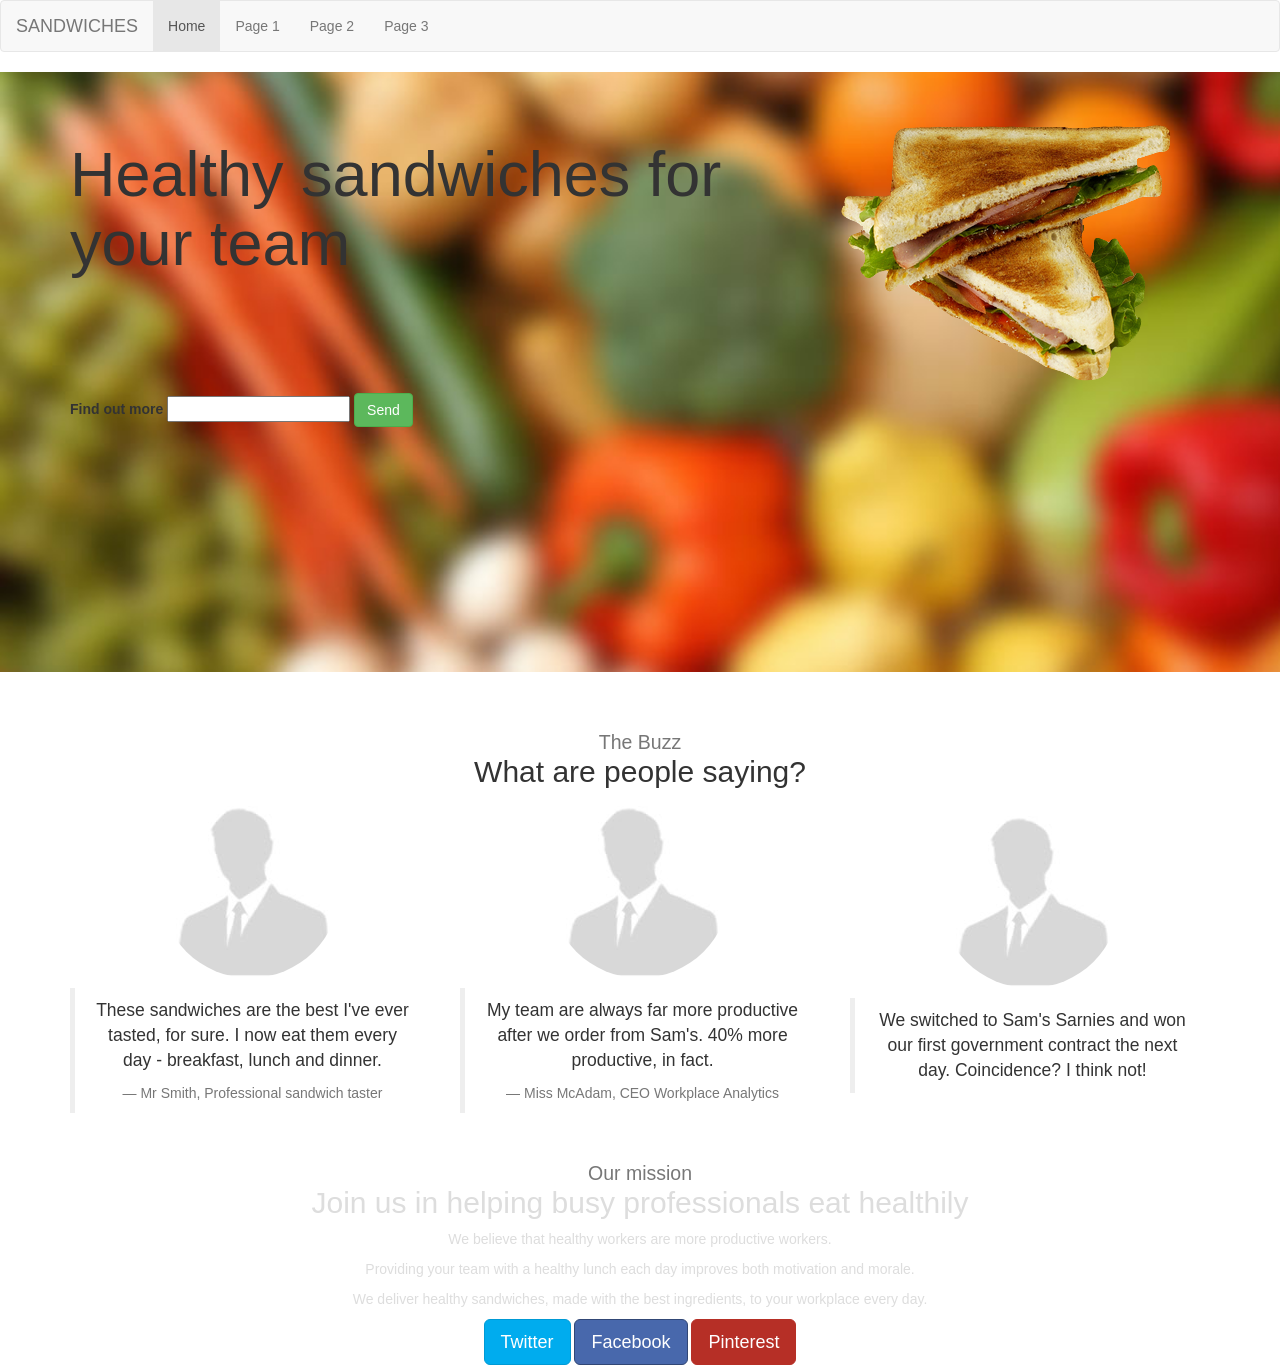
<file: bootstrap_exercise-master/index.html>
<!DOCTYPE html>
<html>
<head>
  <title>Sam's Sarnies</title>
<meta name="viewport" content="width=device-width, initial-scale=1.0">
<link href='bootstrap-3.3.7-dist/css/bootstrap.css' rel='stylesheet'>
<link href = 'main.css' rel='stylesheet'>
</head>

<body>

<nav class="navbar navbar-default">
  <div class="container-fluid">
    <div class="navbar-header">
      <a class="navbar-brand" href="#">SANDWICHES
      </a>
    </div>
    <ul class="nav navbar-nav">
      <li class="active"><a href="#">Home</a></li>
      <li><a href="#">Page 1</a></li>
      <li><a href="#">Page 2</a></li>
      <li><a href="#">Page 3</a></li>
    </ul>
  </div>
</nav>

<div class="jumbotron"> 
  <div class="container">
  <div class = 'row'>
  <div class = 'col-sm-8'>

    <h1>Healthy sandwiches for your team</h1>
</div>

    <img src='images/sandwich.png' class="img-responsive" alt="Responsive image">

</div>

    <form role='form'>
      <label for="email">Find out more</label>
      <input type="text" name="email">
      <button class= 'btn btn-success'>Send</button>
    </form>
  

      </div>
    </div>



  <div id="buzz">
  <div class="container">
   <center>
    <h2><small>The Buzz</small><br />What are people saying?</h2>
  
     <div class = 'row'>
    <div>
   
  <div class = 'col-sm-4'>
   <p class="text-center">
      <img src='images/person.jpg' alt ="Person's Face" class= "img-circle">
      <blockquote>
      <p>These sandwiches are the best I've ever tasted, for sure. I now eat them every day - breakfast, lunch and dinner.</p>
      <small>Mr Smith, Professional sandwich taster</small>
      </blockquote>
      </p>
    </div>
    </div>

  <div class = 'col-sm-4'>
    <div>
 <p class="text-center">
      <img src='images/person.jpg' alt = " person's face" class = "img-circle">
      <blockquote>
      <p>My team are always far more productive after we order from Sam's. 40% more productive, in fact.</p>
      <small>Miss McAdam, CEO Workplace Analytics</small>
      </blockquote>
      </p>
    </div>
    </div>
    <div>

  <div class = 'col-sm-4'>
  <p class="text-center">
      <img src='images/person.jpg' alt = "person's face" class = "img-circle">
      <blockquote>
     <p>We switched to Sam's Sarnies and won our first government contract the next day. Coincidence? I think not!</p>
    </div> 
    </blockquote>
    </p>
    </div>
  </div>
</div>
</div>



  <div id="mission">
  <center>
  <div class="container">
    <h2><small>Our mission</small><br />Join us in helping busy professionals eat healthily</h2>

    <p>We believe that healthy workers are more productive workers.</p>
    <p>Providing your team with a healthy lunch each day improves both motivation and morale.</p>
    <p>We deliver healthy sandwiches, made with the best ingredients, to your workplace every day.</p>

    <div id='social-buttons'>
     <button class='btn btn-lg btn-twitter'>Twitter</button>
     <button class='btn btn-lg btn-facebook'>Facebook</button>
    <button class='btn btn-lg btn-pinterest'>Pinterest</button>
    </div>
  </div>
</div>
</div>
</center>
</body>


<!-- Sandwich from: © Kosoff | <a href="http://www.dreamstime.com/">Dreamstime Stock Photos</a> & <a href="http://www.stockfreeimages.com/">Stock Free Images</a> -->
</html>
</file>
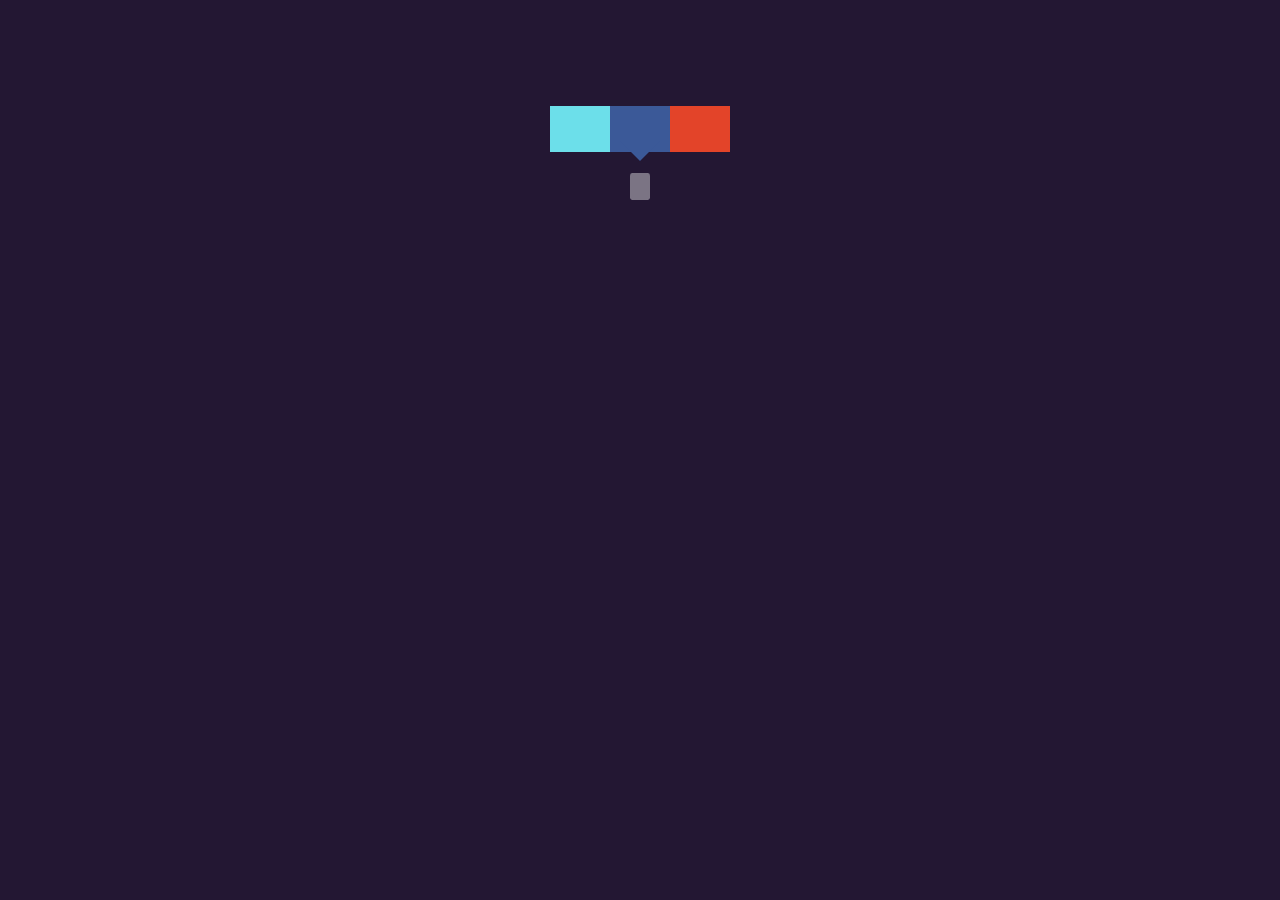
<file: social-share/index.html>
<!DOCTYPE html>
<html >
<head>
  <meta charset="UTF-8">
  <title>Social Share</title>
  
  
  
      <link rel="stylesheet" href="css/style.css">

  
</head>

<body>
  <div id="content">
  <input type="checkbox" class="checkbox" id="share" checked>
  <label for="share" class="label entypo-export"></label>
  <div class="social">
    <ul>
      <li class="entypo-twitter"></li>
      <li class="entypo-facebook"></li>
      <li class="entypo-gplus"></li>
    </ul>
  </div>
</div>
  
  
</body>
</html>
</file>
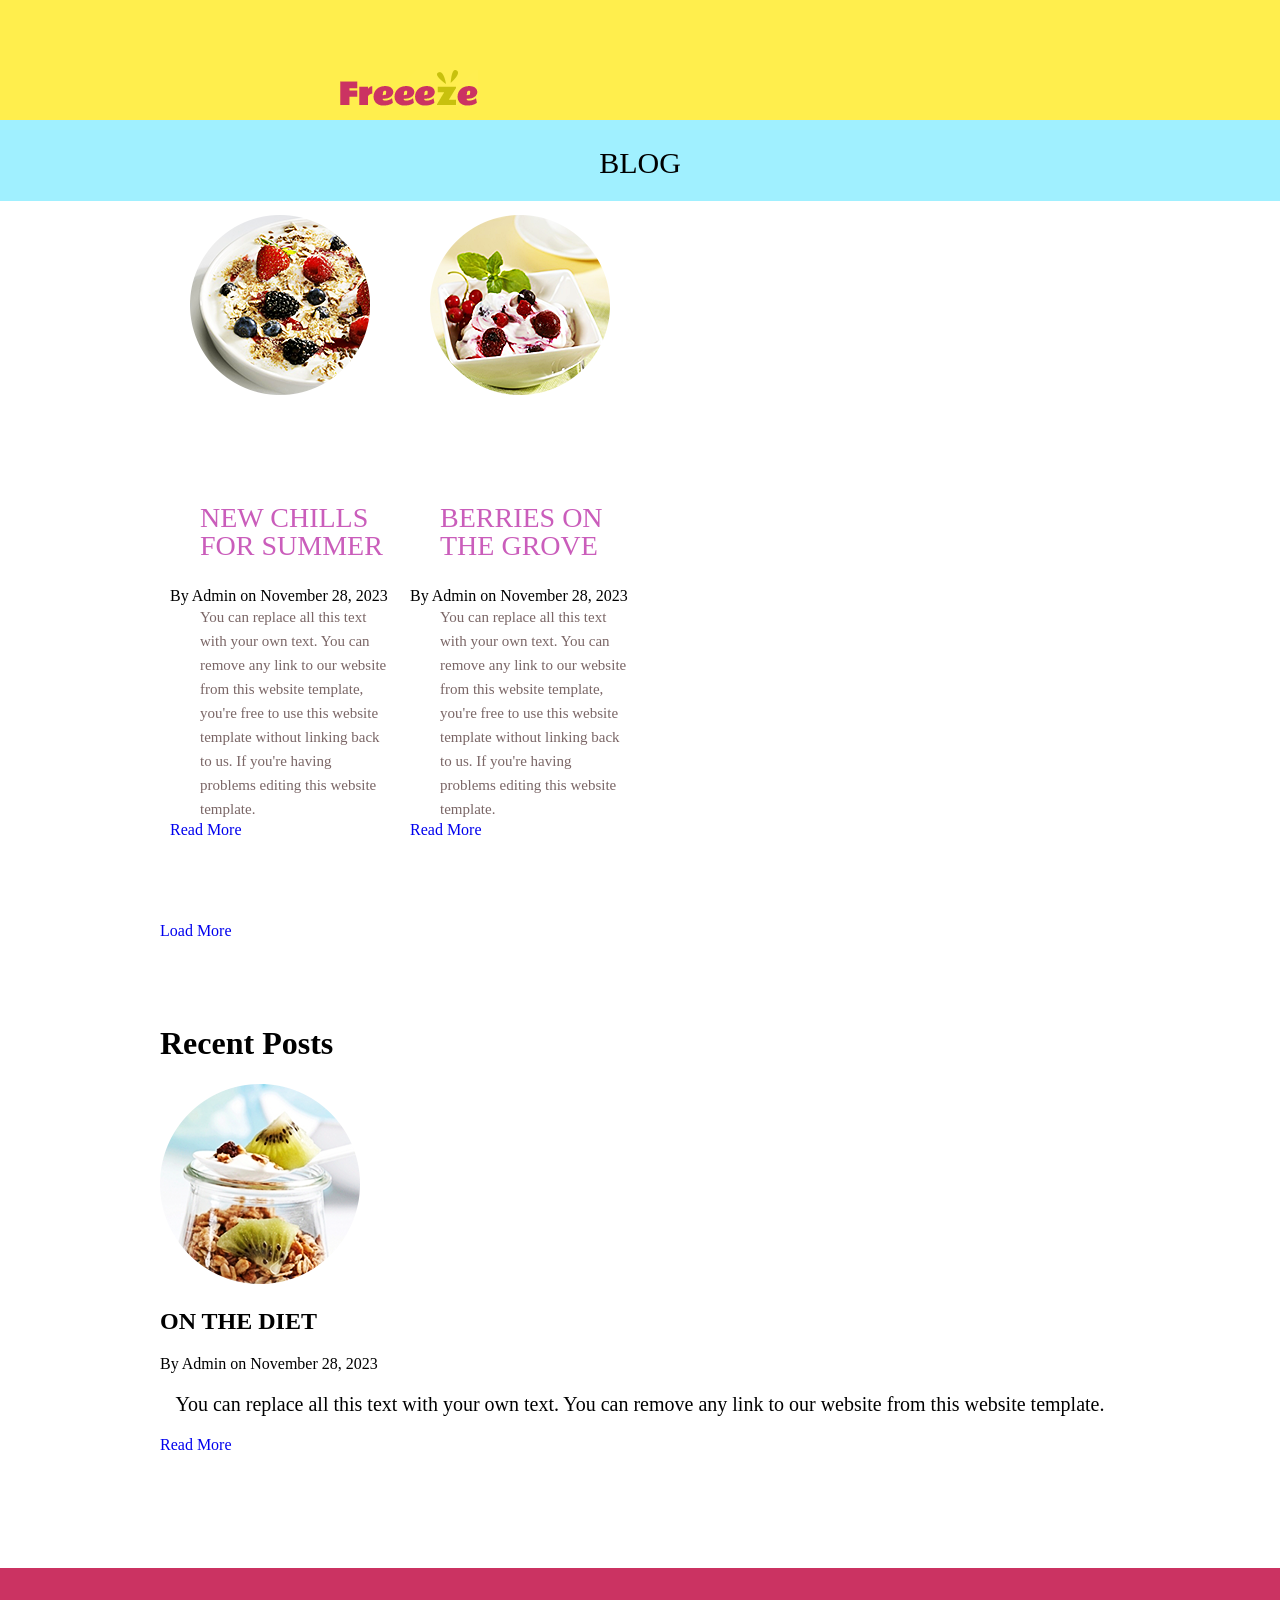
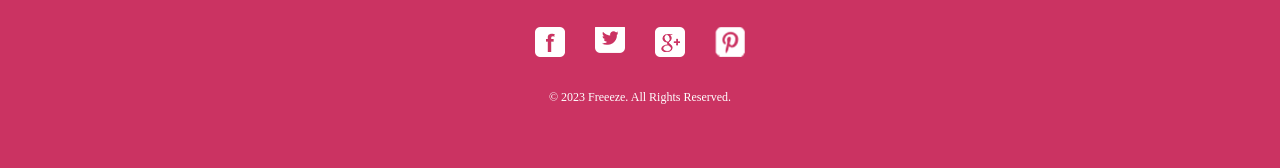
<file: blog.html>
<!doctype html>
<!-- Website template by freewebsitetemplates.com -->
<html>
<head>
	<meta charset="UTF-8">
	<meta name="viewport" content="width=device-width, initial-scale=1.0">
	<title>blog - Frozen Yogurt Shop</title>
	<link rel="stylesheet" href="css/style.css" type="text/css">
	<link rel="stylesheet" type="text/css" href="css/mobile.css">
	<script src="js/mobile.js" type="text/javascript"></script>
</head>
<body>
	<div id="page">
		<div id="header">
			<div>
				<a href="index.html" class="logo"><img src="images/logo.png" alt=""></a>
				<ul id="navigation">
					<li>
						<a href="index.html">Home</a>
					</li>
					<li class="menu">
						<a href="about.html">About</a>
						<ul class="primary">
							<li class="">
								<a href="product.html">Product</a>
							</li>
						</ul>
					</li>
					<li class="menu selected">
						<a href="blog.html">Blog</a>
						<ul class="secondary">
							<li>
								<a href="singlepost.html">Single post</a>
							</li>
						</ul>
					</li>
					<li>
						<a href="contact.html">Contact</a>
					</li>
				</ul>
			</div>
		</div>
		<div id="body">
			<div class="header">
				<div>
					<h1>Blog</h1>
				</div>
			</div>
			<div class="blog">
				<div class="featured">
					<ul>
						<li>
							<img src="images/new-chills.png" alt="">
							<div>
								<h1>NEW CHILLS FOR SUMMER</h1>
								<span>By Admin on November 28, 2023</span>
								<p>You can replace all this text with your own text. You can remove any link to our website from this website template, you're free to use this website template without linking back to us. If you're having problems editing this website template.</p>
								<a href="singlepost.html" class="more">Read More</a>
							</div>
						</li>
						<li>
							<img src="images/berries.png" alt="">
							<div>
								<h1>BERRIES ON THE GROVE</h1>
								<span>By Admin on November 28, 2023</span>
								<p>You can replace all this text with your own text. You can remove any link to our website from this website template, you're free to use this website template without linking back to us. If you're having problems editing this website template.</p>
								<a href="singlepost.html" class="more">Read More</a>
							</div>
						</li>
					</ul>
					<a href="blog.html" class="load">Load More</a>
				</div>
				<div class="sidebar">
					<h1>Recent Posts</h1>
					<img src="images/on-diet.png" alt="">
					<h2>ON THE DIET</h2>
					<span>By Admin on November 28, 2023</span>
					<p>You can replace all this text with your own text. You can remove any link to our website from this website template.</p>
					<a href="singlepost.html" class="more">Read More</a>
				</div>
			</div>
		</div>
		<div id="footer">
			<div>
				<div class="connect">
					<a href="http://freewebsitetemplates.com/go/facebook/" class="facebook">facebook</a>
					<a href="http://freewebsitetemplates.com/go/twitter/" class="twitter">twitter</a>
					<a href="http://freewebsitetemplates.com/go/googleplus/" class="googleplus">googleplus</a>
					<a href="http://pinterest.com/fwtemplates/" class="pinterest">pinterest</a>
				</div>
				<p>&copy; 2023 Freeeze. All Rights Reserved.</p>
			</div>
		</div>
	</div>
</body>
</html>
</file>
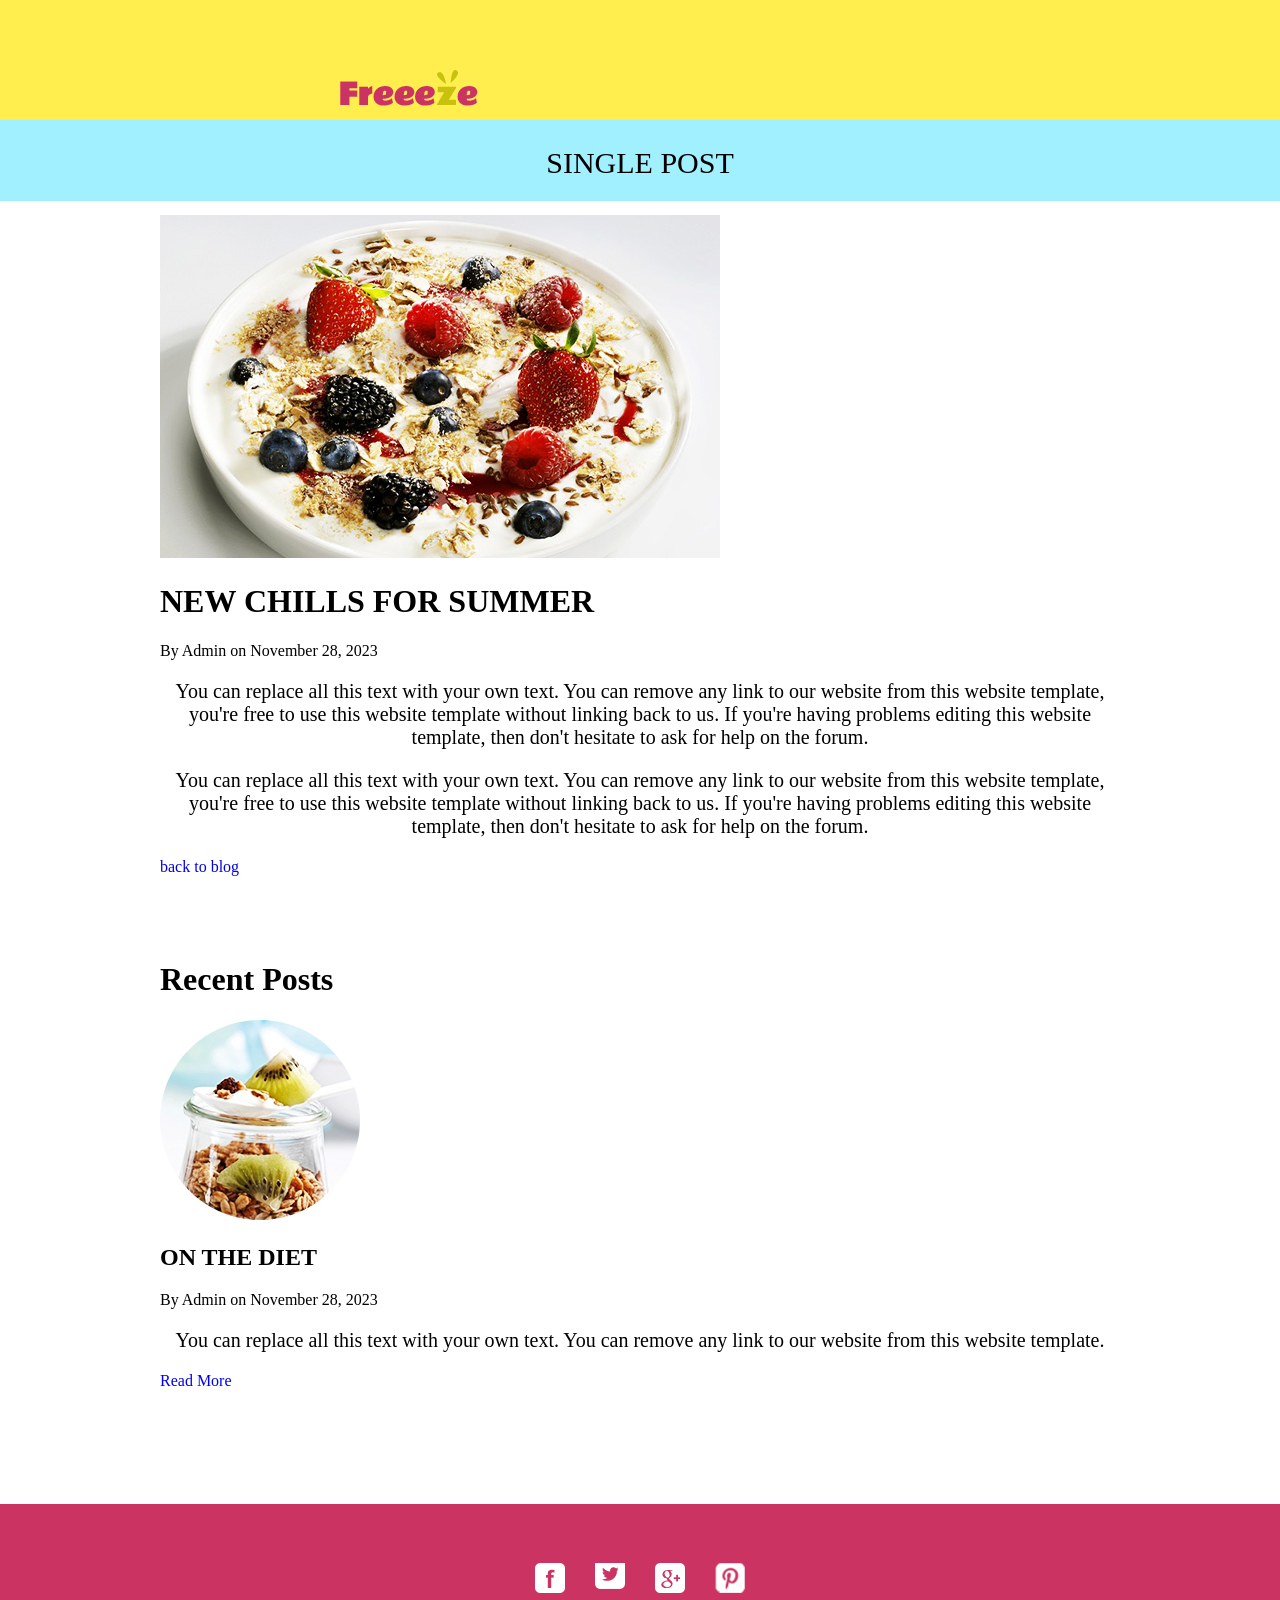
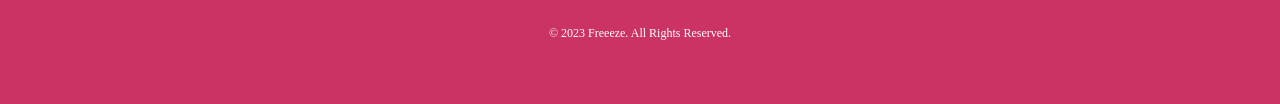
<file: singlepost.html>
<!doctype html>
<!-- Website template by freewebsitetemplates.com -->
<html>
<head>
	<meta charset="UTF-8">
	<meta name="viewport" content="width=device-width, initial-scale=1.0">
	<title>singlepost - Frozen Yogurt Shop</title>
	<link rel="stylesheet" href="css/style.css" type="text/css">
	<link rel="stylesheet" type="text/css" href="css/mobile.css">
	<script src="js/mobile.js" type="text/javascript"></script>
</head>
<body>
	<div id="page">
		<div id="header">
			<div>
				<a href="index.html" class="logo"><img src="images/logo.png" alt=""></a>
				<ul id="navigation">
					<li>
						<a href="index.html">Home</a>
					</li>
					<li class="menu">
						<a href="about.html">About</a>
						<ul class="primary">
							<li class="">
								<a href="product.html">Product</a>
							</li>
						</ul>
					</li>
					<li class="menu">
						<a href="blog.html">Blog</a>
						<ul id="selected" class="secondary">
							<li>
								<a href="singlepost.html">Single post</a>
							</li>
						</ul>
					</li>
					<li>
						<a href="contact.html">Contact</a>
					</li>
				</ul>
			</div>
		</div>
		<div id="body">
			<div class="header">
				<div>
					<h1>Single Post</h1>
				</div>
			</div>
			<div class="singlepost">
				<div class="featured">
					<img src="images/strwberry-delights.jpg" alt="">
					<h1>NEW CHILLS FOR SUMMER</h1>
					<span>By Admin on November 28, 2023</span>
					<p>You can replace all this text with your own text. You can remove any link to our website from this website template, you're free to use this website template without linking back to us. If you're having problems editing this website template, then don't hesitate to ask for help on the forum.</p>
					<p>You can replace all this text with your own text. You can remove any link to our website from this website template, you're free to use this website template without linking back to us. If you're having problems editing this website template, then don't hesitate to ask for help on the forum.</p>
					<a href="blog.html" class="load">back to blog</a>
				</div>
				<div class="sidebar">
					<h1>Recent Posts</h1>
					<img src="images/on-diet.png" alt="">
					<h2>ON THE DIET</h2>
					<span>By Admin on November 28, 2023</span>
					<p>You can replace all this text with your own text. You can remove any link to our website from this website template.</p>
					<a href="singlepost.html" class="more">Read More</a>
				</div>
			</div>
		</div>
		<div id="footer">
			<div>
				<div class="connect">
					<a href="http://freewebsitetemplates.com/go/facebook/" class="facebook">facebook</a>
					<a href="http://freewebsitetemplates.com/go/twitter/" class="twitter">twitter</a>
					<a href="http://freewebsitetemplates.com/go/googleplus/" class="googleplus">googleplus</a>
					<a href="http://pinterest.com/fwtemplates/" class="pinterest">pinterest</a>
				</div>
				<p>&copy; 2023 Freeeze. All Rights Reserved.</p>
			</div>
		</div>
	</div>
</body>
</html>
</file>
<file: bootstrap_exercise-master/main.css>
#social-buttons button { color: white;
}
.btn-twitter {
background-color: #00acee;
border-color: #009ad5; }
.btn-facebook { background-color: #4868ac; border-color: #314776;
}
.btn-pinterest {
background-color: #b62f26;
border-color: #b62f26; }

p {
	text-align: center;
}

.jumbotron {
min-height: 600px;
background-image: url('images/fruit-and-veg.jpg'); 
background-size: cover; 
background-attachment: fixed;

}

#mission{
	background-color: rgba (32, 35, 41, 0.9);
	color: #ddd;
}

<nav class="navbar navbar-default">.
</file>
<file: social-share/css/style.css>
@import url(http://weloveiconfonts.com/api/?family=entypo);

/* entypo */
[class*="entypo-"]:before {
  font-family: 'entypo', sans-serif;
}

html {
  margin:0;
  padding:50px 0;
  background:#231733;
}

#content {
  text-align:center;
  
  position:absolute;
  left:0;
  right:0;
  margin:auto;
  padding:120px 0 10px 0;
  
  width:200px;
  height:20px;
}

input[type="checkbox"]{display:none;}

.checkbox:checked + .label{
  background:#7B7484;
  color:#231733;
}

.checkbox:checked ~ .social {
  opacity:1;
  -webkit-transform: scale(1) translateY(-90px);
  -moz-transform:scale(1) translateY(-90px);
  -o-transform:scale(1) translateY(-90px);
  transform:scale(1) translateY(-90px);
    -webkit-transition:.5s;
  -moz-transition:.5s;
  -o-transition:.5s;
  transition:.5s;
}

.label {
  font-size:16px;
  cursor:pointer;
  margin:0;
  padding:5px 10px;
  
  border-radius:10%;
  color:#7B7484;
}

.social {
  transform-origin:50% 0%;
  
  -webkit-transform: scale(0) translateY(-190px);
  -moz-transform:scale(0) translateY(-190px);
  -o-transform:scale(0) translateY(-190px);
  transform:scale(0) translateY(-190px);
  
  opacity:0;
}
ul {
  position:relative;
  left:0;
  right:0;
  margin:auto;
  color:#fff;
  height:46px;
  width:180px;
  background:#3B5998;
  padding:0;
  list-style:none;
}

ul li {
  font-size:20px;
  
  cursor:pointer;
  width:60px;
  margin:0;
  padding:12px 0;
  text-align:center;
  float:left;
  display:block;
  height:22px;}

ul li:hover {color:rgba(0,0,0,.5);}

ul:after {
  content:'';
  display:block;
  position:absolute;
  left:0;
  right:0;
  margin:35px auto;
  height:0;
  width:0;
  
  border-left: 20px solid transparent;
	border-right: 20px solid transparent;
	
	border-top: 20px solid #3B5998;
}

li[class*="twitter"] {background:#6CDFEA;padding:12px 0;}
li[class*="gplus"] {background:#E34429;padding:12px 0;}
</file>
<file: css/style.css>
body {
	margin: 0;
	padding: 0;
	position: relative;
	width: auto;
}
body #page {
	margin: 0;
	overflow: hidden;
	padding: 0;
	width: auto;
}
a {
	text-decoration: none;
	outline: none;
}
a:active {
	background: none;
}
img {
	border: none;
}

p {
color: black);
text-align: center;
font-family: lato-regular-webfont;
font-size: 20px;


}

#intro {
	text-align:center;
	font: helvetica;
	width:40%;
	margin:20px auto;

}

#header {
	background-color: rgb(255, 238, 77);
	margin: 0;
	padding: 0;
	position: relative;
	width: 100%;
	height: 120px

}
#header div {
	margin: 0 auto;
	max-width: 600px;
	overflow: hidden;
	padding: 70px 10px 27px;
}


#header div ul {
	display: inline-block;
	float: right;
	list-style: none outside none;
	margin: 0 auto;
	padding: 17px 0 0;
	text-align: center;
	width: 513px;
}
#header div ul li {
	display: inline-block;
	*float: left; /* Needed for IE7 and old versions */
	margin: 0 35px;
	padding: 0;
	position: relative;
	width: auto;
}
#header div ul li a {
	color: black;
	font-family: lato-regular-webfont;
	font-size: 15px;
	font-weight: normal;
	line-height: 15px;
	margin: 0;
	padding: 0;
	text-align: center;
	text-transform: uppercase;
}
#header div ul li.selected a, #header div ul li.selected a:hover {
	color: black;
}
#header div ul li a:hover, #header div ul li.menu:hover ul li a {
	color: rgb(202, 93, 187);
}
#header div ul li ul li a {
	color: rgb(202, 93, 187)
	font-family: lato-regular-webfont;
	font-size: 15px;
	font-weight: normal;
	line-height: 15px;
	margin: 100;
	padding: 0;
	text-align: center;
	text-transform: uppercase;
}
#header div ul li.menu {
	min-height: 70px;
	color: rgb(202, 93, 187);
	
}
#header div ul li.menu ul {
	display: block;
	float: none;
	left: -99999px;
	margin: 0;
	padding: 0;
	position: absolute;
	top: 24px;
	width: 106px;
	color: rgb(202, 93, 187);
	
}
#header div ul li.menu:hover ul.primary, #header div ul li.menu ul#selected.primary {
	left: 500px;
	
}
#header div ul li.menu:hover ul.secondary, #header div ul li.menu ul#selected.secondary {
	left: -27px;
}
#header div ul li.menu ul li {
	float: none;
	margin: 0;
	padding: 0;
}




/*----------------------------------------body-home-styles---------------------------------------*/
#body.home {
	margin: 0;
	overflow: hidden;
	padding: 0;
	position: relative;
	width: 100%;
}
#body.home div.header {
	background-color: #f8f8f8;
	margin: 0;
	max-width: none;
	overflow: hidden;
	padding: 0;
	width: 100%;
}
#body.home div.header img {
	display: block;
	left: 50%;
	margin: 0 auto 0 -563px;
	padding: 0;
	position: absolute;
	width: 1126px;
}
#body.home div.header div {
	margin: 0 auto;
	max-width: 960px;
	min-height: 660px;
	padding: 0;
	position: relative;
}
#body.home div.header div a {
	background: url(../images/icons.png) no-repeat 0 -128px;
	color: #FFFFFF;
	display: block;
	font-family: quicksand-bold-webfont;
	font-size: 24px;
	font-weight: normal;
	height: 99px;
	line-height: 24px;
	margin: 0;
	padding: 52px 0 0;
	position: absolute;
	right: 130px;
	text-align: center;
	text-transform: lowercase;
	top: 437px;
	width: 156px;
	
}
#body.home div.body {
	background-color: #eae7e8;
	margin: 0;
	max-width: none;
	padding: 0;
	width: 100%;
}
#body.home div.body div {
	margin: 0 auto;
	max-width: 960px;
	overflow: hidden;
	padding: 0;
}
#body.home div.body div div {
	float: left;
	margin: 0;
	padding: 0 0 0 40px;
	width: 560px;
}
#body.home div.body div img {
	display: block;
	float: right;
	left: 0;
	margin: 0;
	padding: 0;
	position: relative;
	width: auto;
}
#body.home div.body div div h1 {
	color: #7A6666;
	display: block;
	font-family: lato-bold-webfont;
	font-size: 18px;
	font-weight: normal;
	line-height: 24px;
	margin: 0;
	padding: 47px 0 18px;
	text-align: left;
	text-transform: uppercase;
	width: 560px;
}
#body.home div.body div div h2 {
	color: #E32A62;
	display: block;
	font-family: magra-bold-webfont;
	font-size: 30px;
	font-weight: normal;
	line-height: 30px;
	margin: 0;
	padding: 0 0 26px;
	text-align: left;
	text-transform: none;
	width: 560px;
}
#body.home div.body div div p {
	color: #7a6666;
	display: block;
	font-family: roboto-regular-webfont;
	font-size: 14px;
	font-weight: normal;
	line-height: 24px;
	margin: 0;
	padding: 0;
	text-align: left;
	width: 560px;
}
#body.home div.body div div p a {
	color: #7a6666;
	display: block;
	font-family: roboto-regular-webfont;
	font-size: 14px;
	font-weight: normal;
	line-height: 24px;
	margin: 0;
	padding: 0;
	text-decoration: underline;
}
#body.home div.body div div p a:hover {
	color: #c8c10d;
}
#body.home div.footer {
	background-color: #c8c10d;
	margin: 0;
	max-width: none;
	padding: 0;
	width: 100%;
}
#body.home div.footer div {
	margin: 0 auto;
	max-width: 960px;
	padding: 0;
}
#body.home div.footer div ul {
	display: inline-block;
	list-style: none outside none;
	margin: 0;
	padding: 36px 0 32px;
	width: 100%;
}
#body.home div.footer div ul li {
	float: left;
	margin: 0 10px;
	padding: 0;
	width: 220px;
}
#body.home div.footer div ul li a {
	background: url(../images/icons.png) no-repeat;
	display: block;
	height: 44px;
	margin: 0 auto 22px;
	padding: 0;
	width: 80px;
}
#body.home div.footer div ul li a.product {
	background-position: 0 -372px;
}
#body.home div.footer div ul li a.about {
	background-position: 0 -418px;
}
#body.home div.footer div ul li a.flavor {
	background-position: 0 -280px;
}
#body.home div.footer div ul li a.contact {
	float: none;
	background-position: 0 -326px;
}
#body.home div.footer div ul li h1 {
	color: #ffffff;
	font-family: lato-regular-webfont;
	font-size: 20px;
	font-weight: normal;
	line-height: 20px;
	margin: 0;
	padding: 0;
	text-align: center;
	text-transform: uppercase;
}
/*----------------------------------------body-styles---------------------------------------*/
#body {
	margin: 0;
	overflow: hidden;
	padding: 0;
	position: relative;
	width: 100%;
}
#body div.header {
	background-color: rgb(160, 240, 255);
	margin: 0 auto;
	max-width: none;
	overflow: hidden;
	padding: 0;
}
#body div.header div {
	margin: 0 auto;
	max-width: 960px;
	padding: 0;
}
#body div.header div h1 {
	color: black;
	font-family: lato-regular-webfont;
	font-size: 30px;
	font-weight: normal;
	line-height: 30px;
	margin: 0;
	padding: 28px 0 23px;
	text-align: center;
	text-transform: uppercase;
}
#body div.body {
	background-color: #ebebed;
	margin: 0;
	max-width: none;
	min-height: 249px;
	overflow: hidden;
	padding: 0;
	width: 100%;
}
#body div.body img {
	display: block;
	left: 50%;
	margin: 0 auto 0 -507px;
	padding: 0;
	position: absolute;
	width: 1014px;
}
#body div.footer {
	margin: 0 auto;
	max-width: 960px;
	overflow: hidden;
	padding: 40px 0 110px;
}
#body div.footer div.sidebar {
	background-color: #EFEDEE;
	float: left;
	margin: 0 10px 0 40px;
	padding: 36px 0 34px;
	width: 280px;
}
#body div.footer div.article {
	float: left;
	margin: 0;
	padding: 0 0 0 30px;
	width: 560px;
}
#body div.footer div.sidebar h1 {
	display: block;
	line-height: 48px;
	margin: 0 auto;
	padding: 0 0 50px;
	text-align: center;
	width: 193px;
}
#body div.footer div.sidebar p {
	display: block;
	line-height: 48px;
	margin: 0 auto;
	text-align: center;
	width: 169px;
}
#body div.footer div h1 {
	color: #CB3362;
	font-family: lato-regular-webfont;
	font-size: 24px;
	font-weight: normal;
	line-height: 24px;
	margin: 0;
	padding: 0 0 27px;
	text-align: left;
	text-transform: uppercase;
}
#body div.footer div p, #body div.footer div span {
	color: #7A6666;
	font-family: roboto-regular-webfont;
	font-size: 14px;
	font-weight: normal;
	line-height: 24px;
	margin: 0;
	padding: 0 0 24px;
	text-align: left;
}
#body div.footer div span {
	display: block;
	margin: 0;
	padding: 0;
}
#body div.footer div p a {
	color: #7a6666;
	font-family: roboto-regular-webfont;
	font-size: 14px;
	font-weight: normal;
	line-height: 24px;
	margin: 0;
	padding: 0;
	text-decoration: underline;
}
#body div.footer div p a:hover, #body div ul li p a:hover, #body div.blog .featured ul li div p a:hover, #body div.blog .sidebar p a:hover, #body div.blog .featured p a:hover, #body.contact div.body div div p a:hover {
	color: #c8c10d;
}
#body div {
	margin: 0 auto;
	max-width: 960px;
	padding: 7px 0 57px;
}
#body div ul {
	display: inline-block;
	list-style: none outside none;
	margin: 0;
	overflow: hidden;
	padding: 0 0 22px;
	width: 100%;
}
#body div ul li {
	float: left;
	margin: 0 10px;
	padding: 0;
	width: 220px;
}
#body div ul li h1 {
	color: rgb(202, 93, 187);
	font-family: magra-bold-webfont;
	font-size: 28px;
	font-weight: normal;
	line-height: 28px;
	margin: 0;
	padding: 87px 0 27px 30px;
	text-align: left;
	text-transform: capitalize;
}
#body div ul li p {
	color: #7A6666;
	font-family: roboto-regular-webfont;
	font-size: 15px;
	font-weight: normal;
	line-height: 24px;
	margin: 0;
	padding: 0 0 0 30px;
	text-align: left;
	width: 190px;
}
#body div ul li p a {
	color: #7a6666;
	font-family: roboto-regular-webfont;
	font-size: 14px;
	font-weight: normal;
	line-height: 24px;
	margin: 0;
	padding: 0;
	text-decoration: underline;
}
#body div ul li img {
	display: block;
	margin: 0 auto 15px;
	padding: 0;
	width: auto;
}
#body div ul li h2 {
	color: #e32a62;
	font-family: lato-regular-webfont;
	font-size: 20px;
	font-weight: normal;
	line-height: 24px;
	margin: 0;
	padding: 0;
	text-align: center;
	text-transform: uppercase;
}



}
#body.contact div.body div {
	margin: 0 auto;
	max-width: 960px;
	overflow: hidden;
	padding: 39px 0 0;
}
#body.contact div.body div div {
	background: url(../images/bg-transparent.png) repeat;
	margin: 0 auto;
	overflow: hidden;
	padding: 30px 0 35px 133px;
	width: 747px;
}
#body.contact div.body div div img {
	float: left;
	left: auto;
	margin: 0 38px 0 0;
	padding: 0;
	position: relative;
	width: auto;
}

#body.contact div.body div div p {
	color: #7a6666;
	float: left;
	font-family: roboto-regular-webfont;
	font-size: 14px;
	font-weight: normal;
	line-height: 24px;
	margin: 0;
	padding: 0;
	text-align: left;
	width: 510px;
}
#body.contact div.body div div p a {
	color: #7a6666;
	font-family: roboto-regular-webfont;
	font-size: 14px;
	font-weight: normal;
	line-height: 24px;
	margin: 0;
	padding: 0;
	text-decoration: underline;
}
#body div.footer .contact {
	
}
}
#body div.footer .contact form {
	margin: 0;
	overflow: hidden;
	padding: 100px;
	width: 560px;
}
#body div.footer .contact form input {
	background: none;
	border: 1px solid #B6ADB0;
	color: #7A6666;
	display: block;
	font-family: lato-regular-webfont;
	font-size: 14px;
	font-weight: normal;
	height: 38px;
	line-height: 38px;
	margin: 0 0 8px;
	padding: 0 0 0 10px;
	text-align: left;
	width: 548px;
}
#body div.footer .contact form textarea {
	background: none;
	border: 1px solid #B6ADB0;
	color: #7A6666;
	display: block;
	font-family: lato-regular-webfont;
	font-size: 14px;
	font-weight: normal;
	height: 270px;
	line-height: 24px;
	margin: 0 0 9px;
	overflow: auto;
	padding: 7px 0 0 10px;
	resize: none;
	text-align: left;
	width: 548px;
}
#body div.footer .contact form input#submit {
	background: none;
	border: 2px solid #c5abb4;
	color: #a5838e;
	cursor: pointer;
	display: block;
	font-family: lato-bold-webfont;
	font-size: 16px;
	font-weight: normal;
	height: 40px;
	line-height: 36px;
	margin: 0;
	padding: 0;
	text-align: center;
	text-transform: uppercase;
	width: 141px;
}
#body div.footer .contact form input#submit:hover {
	background-color: #c8c10d;
	border: none;
	height: 40px;
	width: 141px;
}
#body div.footer .section {
	background-color: #EFEDEE;
	float: left;
	margin: 0;
	max-width: none;
	padding: 0 0 35px;
	width: 280px;
}
#body div.footer .section h1 {
	color: #CB3362;
	display: block;
	font-family: lato-regular-webfont;
	font-size: 24px;
	font-weight: normal;
	line-height: 24px;
	margin: 0 auto;
	padding: 24px 0 27px;
	text-align: center;
	text-transform: uppercase;
	width: 202px;
}
#body div.footer .section p {
	color: #7A6666;
	display: block;
	font-family: roboto-regular-webfont;
	font-size: 14px;
	font-weight: normal;
	line-height: 24px;
	margin: 0 auto;
	padding: 0;
	text-align: center;
	width: 202px;
}
#body div.footer .section p a {
}
#body div.footer .section p a:hover {
}
/*----------------------------------------footer-styles---------------------------------------*/
#footer {
	background-color: #cb3362;
	margin: 0;
	padding: 0;
	width: 100%;
}
#footer div {
	margin: 0 auto;
	max-width: 960px;
	overflow: hidden;
	padding: 59px 0 13px;
}
#footer div p {
	color: #FFFFFF;
	display: block;
	font-family: roboto-regular-webfont;
	font-size: 12px;
	font-weight: normal;
	line-height: 15px;
	margin: 0;
	padding: 33px 0 50px;
	text-align: center;
	text-transform: none
}
#footer div .connect {
	display: block;
	height: 30px;
	margin: 0 auto;
	max-width: none;
	overflow: hidden;
	padding: 0;
	width: 240px;
}
#footer div .connect a {
	background: url(../images/icons.png) no-repeat;
	display: block;
	float: left;
	height: 30px;
	margin: 0 15px;
	padding: 0;
	text-indent: -99999px;
	width: 30px;
}
#footer div .connect a.facebook {
	background-position: 0 0;
	color:#4868ac;
	border-color: #314776;
}
#footer div .connect a.googleplus {
	background-position: 0 -32px;
}
#footer div .connect a.pinterest {
	background-position: 0 -64px;
}
#footer div .connect a.twitter {
	background-position: 0 -100px;
}





/* Slideshow container */
.slideshow-container {
  max-width: 1000px;
  position: relative;
  margin: auto;
}

.mySlides {
    display: none;
}

/* Next & previous buttons */
.prev  {
  cursor: pointer;
  position: absolute;
  top: 50%;
  width: auto;
  margin-top: -22px;
  padding: 16px;
  color: white;
  font-weight: bold;
  font-size: 18px;
  transition: 0.6s ease;
  border-radius: 0 3px 3px 0;
}

.next {
  cursor: pointer;
  position: absolute;
  top: 50%;
  width: auto;
  margin-top: -22px;
  padding: 16px;
  color: white;
  font-weight: bold;
  font-size: 18px;
  transition: 0.6s ease;
  border-radius: 0 3px 3px 0;
}
/* Position the "next button" to the right */
.next {
  right: 0;
  border-radius: 3px 0 0 3px;
}

/* On hover, add a black background color with a little bit see-through */
.prev:hover, .next:hover {
  background-color: rgba(0,0,0,0.8);
}

/* Caption text */
.text {
  color: #f2f2f2;
  font-size: 15px;
  padding: 8px 12px;
  position: absolute;
  bottom: 8px;
  width: 100%;
  text-align: center;
}

/* Number text (1/3 etc) */
.numbertext {
  color: #f2f2f2;
  font-size: 12px;
  padding: 8px 12px;
  position: absolute;
  top: 0;
}

/* The dots/bullets/indicators */
.dot {
  cursor:pointer;
  height: 13px;
  width: 13px;
  margin: 0 2px;
  background-color: #bbb;
  border-radius: 50%;
  display: inline-block;
  transition: background-color 0.6s ease;
}

.active, .dot:hover {
  background-color: #717171;
}

/* Fading animation */
.fade {
  -webkit-animation-name: fade;
  -webkit-animation-duration: 1.5s;
  animation-name: fade;
  animation-duration: 1.5s;
}

@-webkit-keyframes fade {
  from {opacity: .4} 
  to {opacity: 1}
}

@keyframes fade {
  from {opacity: .4} 
  to {opacity: 1}

  .container {
    position: relative;
    width: 50%;
}

.image {
  opacity: 1;
  display: block;
  width: 100%;
  height: auto;
  transition: .5s ease;
  backface-visibility: hidden;
}

.middle {
  transition: .5s ease;
  opacity: 0;
  position: absolute;
  top: 50%;
  left: 50%;
  transform: translate(-50%, -50%);
  -ms-transform: translate(-50%, -50%)
}

.container:hover .image {
  opacity: 0.3;
}

.container:hover .middle {
  opacity: 1;
}

.text {
  background-color: #4CAF50;
  color: white;
  font-size: 16px;
  padding: 16px 32px;
}

/* The Modal (background) */
.modal {
    display: none; /* Hidden by default */
    position: fixed; /* Stay in place */
    z-index: 1; /* Sit on top */
    left: 0;
    top: 0;
    width: 100%; /* Full width */
    height: 100%; /* Full height */
    overflow: auto; /* Enable scroll if needed */
    background-color: rgb(0,0,0); /* Fallback color */
    background-color: rgba(0,0,0,0.4); /* Black w/ opacity */
}

/* Modal Content/Box */
.modal-content {
    background-color: #fefefe;
    margin: 15% auto; /* 15% from the top and centered */
    padding: 20px;
    border: 1px solid #888;
    width: 80%; /* Could be more or less, depending on screen size */
}

/* The Close Button */
.close {
    color: #aaa;
    float: right;
    font-size: 28px;
    font-weight: bold;
}

.close:hover;
.close:focus {
    color: black;
    text-decoration: none;
    cursor: pointer;
} 
cursor: pointer;
}

.slideshow-container{
  width:50%;
}

.prev {
  color:red;
}
.next {
  color:red;
}

.btn-twitter {
    background: rgb(78, 127, 240);
}

.btn-facebook {
    background: rgb(53, 89, 177);
}
.btn-pinterest {
    background: rgb(178, 9, 9);
}
</file>
<file: css/mobile.css>
/* Website template by freewebsitetemplates.com */
@media only screen and (min-width : 320px) and (max-width : 568px) {
	html {
		-webkit-text-size-adjust: none;
	}
	img {
		max-width: 100%;
	}
	body #page {
		margin: 0;
		overflow: hidden;
		padding: 0;
		width: auto;
	}
	#header {
		width: 100%;
	}
	#header div {
		max-width: none;
		overflow: hidden;
		padding: 90px 0 13%;
		width: 100%;
	}
	#header div a.logo {
		display: block;
		float: none;
		height: auto;
		margin: 0 auto;
		padding: 0;
	}
	#header div a.logo img {
		display: block;
		margin: 0 auto;
		padding: 0;
		width: 50%;
	}
	#header span#mobile-navigation {
		background: transparent url(../images/mobile/mobile-menu.png) no-repeat;
		display: block;
		height: 50px;
		margin: 0;
		padding: 0 0 0 0;
		position: absolute;
		right: 6%;
		top: 20px;
		width: 50px;
		z-index: 999;
	}
	#header div > ul#navigation {
		background-image: none;
		background: rgba(121, 101, 102, 0.91);
		border: 1px solid #f8f8f8;
		border-radius: 0;
		display: none;
		height: auto;
		padding: 0;
		position: absolute;
		right: 6%;
		top: 70px;
		width: 88%;
		z-index: 1000;
	}
	#header div > ul#navigation > li {
		border-left: 0;
		border-top: 1px solid #f8f8f8;
		margin: 0;
		padding: 0;
		position: relative;
		text-align: left;
		width: 100%;
	}
	#header div > ul#navigation > li:first-child {
		border-top: 0;
	}
	#header div > ul#navigation > li:hover {
		background-color: transparent;
	}
	#header div ul#navigation li a {
		color: #f8f8f8;
		display: block;
		font-family: Arial;
		font-size: 1.125em;
		font-weight: normal;
		height: 3em;
		line-height: 3.125em;
		padding: 0 10px;
		text-align: left;
		text-shadow: none;
		width: auto;
	}
	#header .mobile-submenu {
		background: rgba(121, 101, 102, 0.91) url(../images/mobile/mobile-expand.png) no-repeat center;
		border-left: 1px solid #f8f8f8;
		display: inline-block;
		height: 3.4em;
		position: absolute;
		right: 0;
		top: 0;
		width: 50px;
		z-index: 0;
	}
	#header div ul#navigation li ul {
		background: none;
		border-top: 1px solid #f8f8f8;
		padding: 0;
		position: static;
		right: 0;
		text-align: left;
		width: 100%;
		z-index: 999;
	}
	#header div ul#navigation li ul, #header div ul#navigation li:hover ul {
		display: none;
	}
	#header div ul#navigation li {
		width: 100%;
		z-index: 40;
	}
	#header div ul#navigation li ul li {
		background: rgba(121, 101, 102, 0.91);
		border-top: 1px solid #f8f8f8;
		display: block;
		margin: 0;
		padding: 0;
		text-align: left;
		width: 100%;
	}
	#header div ul#navigation li ul li:first-child {
		border: none;
	}
	#header div ul#navigation li ul li a {
		background: rgba(121, 101, 103, 0.91);
		color: #f8f8f8;
		padding-left: 20px;
		text-align: left;
		width: auto;
	}
	#header div ul#navigation li:hover a, #header div ul#navigation li.selected a, #header div ul#navigation li:hover ul li a, #header div ul#navigation li:hover ul li a:hover, #header div ul#navigation li ul li.selected a {
		display: block;
	}
	#header div ul#navigation li.selected > a {
		background: rgba(204, 60, 104, 0.91);
		color: #f8f8f8;
	}
	#body {
		margin: 0;
		padding: 0;
		width: 100%;
	}
	#body.home {
		margin: 0;
		padding: 0;
		width: 100%;
	}
}
@media only screen and (max-width : 568px) and (orientation : landscape) {
	
}
	@media only screen and (max-width : 918px) {
	#body{
	}
	#body.home {
	}
	#body div.blog, #body div.singlepost {
		margin: 0;
		max-width: none;
		overflow: hidden;
		padding: 10% 0;
		width: 100%;
	}
	#body.home div.header div {
		margin: 0 auto;
		max-width: 960px;
		min-height: 470px;
		padding: 0;
		position: relative;
	}
	#body.home div.header img {
		display: block;
		height: 21%;
		left: 0;
		margin: 0 auto;
		padding: 0;
		position: absolute;
		width: 100%;
	}
	#body.home div.header div a {
		margin: 0 auto;
		padding: 52px 0 0;
		position: relative;
		right: 0;
		top: 292px;
	}
	#body.home div.body div, #body.home div.footer div {
		margin: 0 auto;
		max-width: none;
		width: 90%;
	}
	#body.home div.body div div {
		float: none;
		margin: 0 auto;
		padding: 0;
		width: 90%;
	}
	#body.home div.body div div h1, #body.home div.body div div h2, #body.home div.body div div p {
		width: 100%;
	}
	#body.home div.body div img {
		display: block;
		float: none;
		margin: 0 auto;
		padding: 0;
		position: inherit;
		width: 100%;
	}
	#body.home div.footer div ul li {
		float: none;
		margin: 0;
		padding: 0 0 8%;
		width: 100%;
	}
	#body.home div.footer div ul li a.contact {
		float: none;
	}
	#body div.body {
		min-height: 280px;
	}
	#body div.body img {
		display: block;
		height: 15%;
		left: 0;
		margin: 0 auto;
		padding: 0;
		position: absolute;
		width: 100%;
	}
	#body div.footer {
		margin: 0;
		max-width: none;
		overflow: hidden;
		padding: 0 0 0;
		width: 100%;
	}
	#body div.footer div.sidebar {
		float: none;
		margin: 10% auto 0;
		padding: 36px 0 34px;
		width: 90%;
	}
	#body div.footer div.article {
		float: none;
		margin: 0 auto;
		padding: 8% 0 0 0;
		width: 90%;
	}
	#body div ul {
		padding: 10% 0;
		width: 100%;
	}
	#body div ul li {
		float: none;
		margin: 0 auto;
		padding: 0;
		width: 90%;
	}
	#body div ul li h1, #body div ul li p {
		margin: 0;
		padding: 0;
		width: 100%;
	}
	#body div.blog .featured {
		float: none;
		margin: 0;
		padding: 0;
		width: 100%;
	}
	#body div.blog .sidebar {
		background-color: #EFEDEE;
		float: none;
		margin: 0;
		padding: 0 0 71px;
		width: 100%;
	}
	#body div.blog .featured ul li:first-child {
		margin: 10% auto;
	}
	#body div.blog .featured ul li {
		background: none;
		margin: 10% auto;
		width: 90%;
	}
	#body div.blog .featured ul li img {
		float: none;
		margin: 5% auto;
	}
	#body div.blog .featured ul li div {
		float: none;
		margin: 0;
		padding: 0;
		width: 100%;
	}
	#body div.singlepost .featured img, #body div.singlepost .featured h1, #body div.singlepost .featured span, #body div.singlepost .featured p {
		padding: 4% 0;
	}
	#body div.blog .featured a.load, #body div.singlepost .featured a.load {
		display: none;
	}
	#body div.blog .sidebar, #body div.singlepost .featured,  #body div.singlepost .sidebar {
		float: none;
		margin: 0 auto;
		padding: 0 0 35px;
		width: 90%;
	}
	#body.contact div.body div{
		padding: 4% 0;
		max-width: none;
		width: 100%;
	}
	#body.contact div.body div div{
		padding: 5% 0;
		width: 90%;
	}
	#body.contact div.body div div img{
		float: none;
		margin: 0 auto;
	}
	#body.contact div.body div div h1, #body.contact div.body div div p{
		padding: 0 0 0 4%;
		width: 96%;
	}
	#footer div {
		margin: 0 auto;
		width: 90%;
	}
	#body div.footer .contact {
		float: none;
		margin: 0 auto;
		max-width: none;
		padding: 4% 0;
		width: 90%;
	}
	#body div.footer .contact form {
		margin: 0;
		overflow: hidden;
		padding: 0;
		width: 100%;
	}
	#body div.footer .contact form input, #body div.footer .contact form textarea {
		-webkit-appearance: none;
		border-radius: 0;
		margin: 0 auto 8px;
		width: 90%;
	}
	#body div.footer .contact form input#submit {
		-webkit-appearance: none;
		margin: 0 0 0 2%;
	}
	#body div.footer .section {
		background-color: #EFEDEE;
		float: none;
		margin: 0 auto 5%;
		max-width: none;
		padding: 0 0 35px;
		width: 90%;
	}
}
</file>
